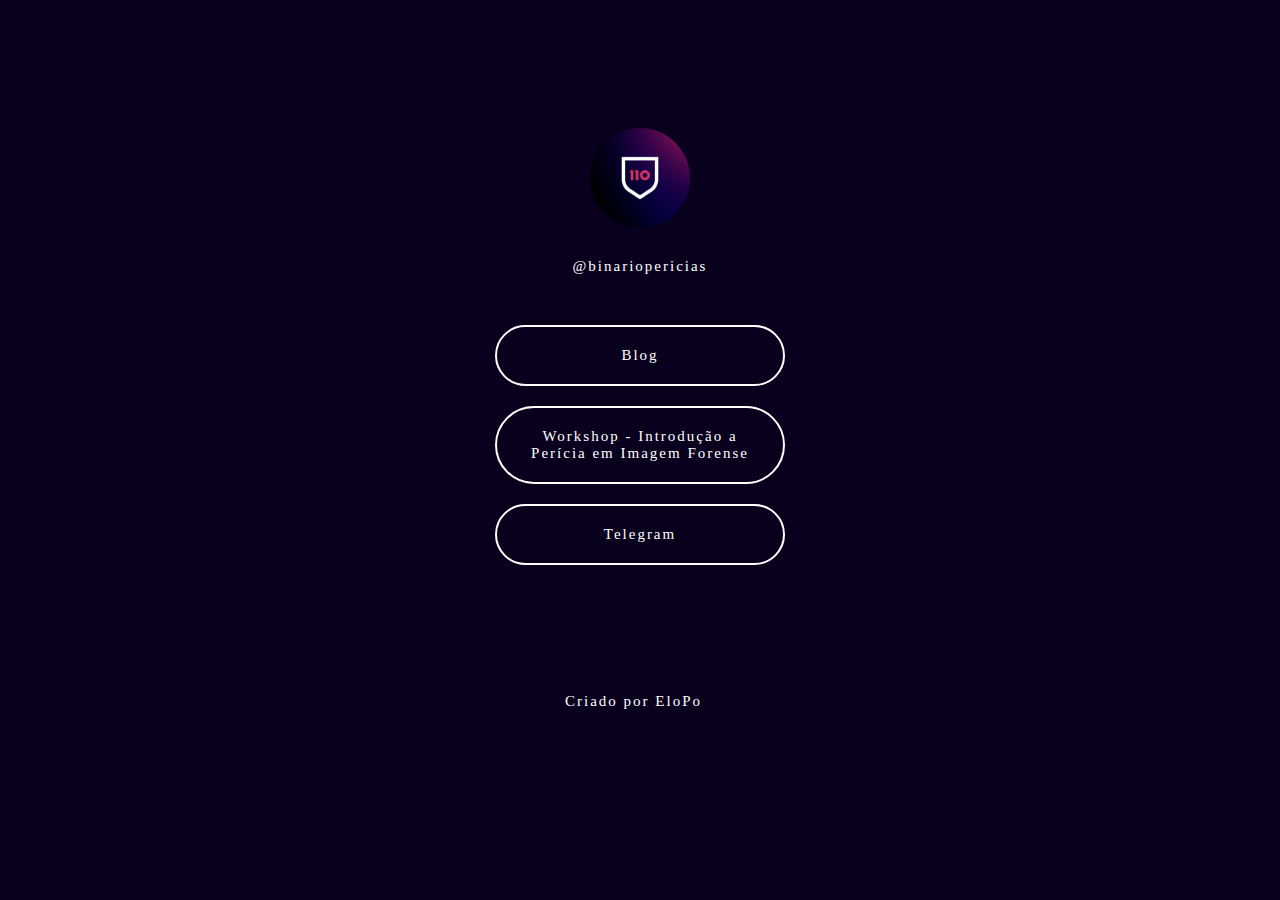
<file: index.html>
<!DOCTYPE html>
<html lang="pt">

<head>
    <meta charset="UTF-8">
    <meta name="viewport" content="width=device-width, initial-scale=1.0">
    <!-- Global site tag (gtag.js) - Google Analytics -->
    <script async src="https://www.googletagmanager.com/gtag/js?id=G-NB1YH1NGWM"></script>
        <script>
            window.dataLayer = window.dataLayer || [];
            function gtag(){dataLayer.push(arguments);}
            gtag('js', new Date());

            gtag('config', 'G-NB1YH1NGWM');
        </script>
    <link rel="shortcut icon" href="assets/favicon.ico" />
    <link rel="stylesheet" href="style.css">
    <title>Binário Perícias</title>
</head>

<body>

    <img src="assets/logo.png" alt="" class="logo">

    <div class="nameperfil">
        <a href="https://www.instagram.com/binariopericias/">@binariopericias</a>
    </div>

    <a href="https://medium.com/bin%C3%A1rio" class="links">Blog</a>
    <a href="https://www.sympla.com.br/evento-online/workshop-introducao-a-pericia-em-imagem-forense/2248401" class="links">Workshop - Introdução a Perícia em Imagem Forense</a>
    <a href="https://t.me/+oP57Dj9QGNFjYjVh" class="links">Telegram</a>

    <div class="creator">
        <a href="https://github.com/EloPo">Criado por EloPo</a>
    </div>

</body>

</html>
</file>
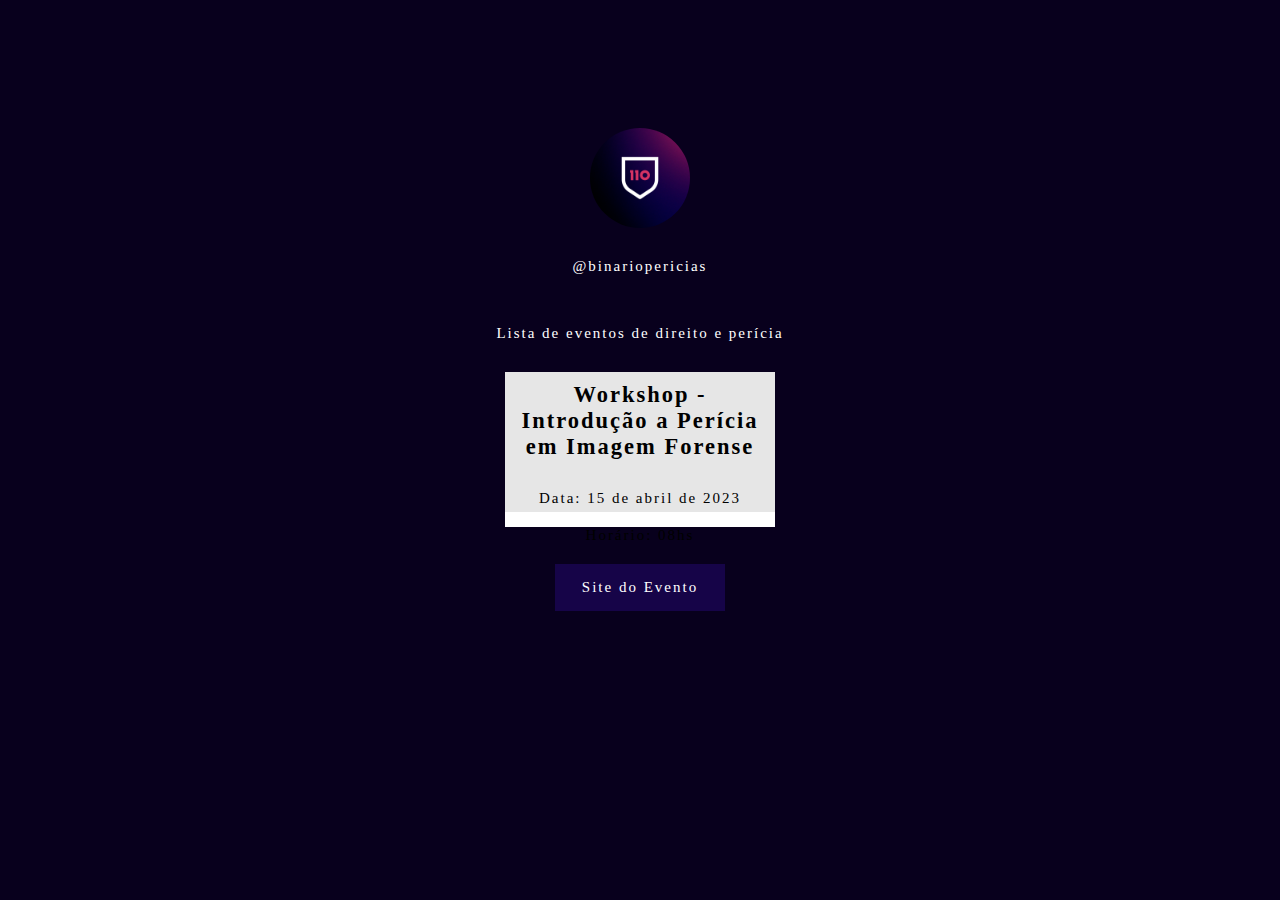
<file: curso.html>
<!DOCTYPE html>
<html lang="pt-br">

<head>
    <meta charset="UTF-8" />
    <meta http-equiv="X-UA-Compatible" content="IE=edge" />
    <meta name="viewport" content="width=device-width, initial-scale=1.0" />
    <link rel="stylesheet" href="style.css" />
    <title>Eventos</title>
</head>

<body>
    <img src="assets/logo.png" alt="" class="logo" />

    <div class="nameperfil">
        <a href="https://www.instagram.com/binariopericias/">@binariopericias</a>
    </div>

    <p>Lista de eventos de direito e perícia</p>

    <section class="container">

        <div class="card">
            <div class="card-image card-1">
            <h2>Workshop - Introdução a Perícia em Imagem Forense</h2>
            <p>Data: 15 de abril de 2023</p>
            <p>Horário: 08hs</p>
            <a href="https://www.sympla.com.br/evento-online/workshop-introducao-a-pericia-em-imagem-forense/1926244">Site do Evento</a>
        </div>
    </section>
</body>
</html>
</file>
<file: style.css>
body {
    background-color: #08001d;
    color: #ffffff;
    font-family: 'Open Sans', 'sans-serif';
    font-size: 15px;
    letter-spacing: 2px;
}

img {
    border-radius: 50%;
}

.logo {
    display: block;
    margin-left: auto;
    margin-right: auto;
    margin-top: 10%;
    height: auto;
    max-width: 100px;
}

.nameperfil {
    text-align: center;
    padding: 30px;
}

p {
    text-align: center;
    margin: 20px;
}

.links {
    text-align: center;
    margin-top: 20px;
    padding: 20px;
    border: 1px solid #ffffff;
    border-width: 2px;
    border-radius: 40px;
    width: 290px;
    display: block;
    margin-left: auto;
    margin-right: auto;
}

a {
    text-decoration: none;
    color: #ffffff;
    transition: color 1s;
}

a:hover {
    color: #000000;
    background: #ffffff;
}

.creator {
    display: block;
    margin-left: auto;
    margin-right: auto;
    margin-top: 10%;
    height: auto;
    max-width: 150px;
}

* {
    box-sizing: border-box;
    padding: 0;
    margin: 0;
}

.container {
    display: flex;
    justify-content: center;
    flex-wrap: wrap;
    border-radius: 15px;
}

.card {
    background: #ffffff;
    width: 270px;
    margin: 10px;
    border-radius: 15px 15px 0 0;
}

.card-image {
    height: 140px;
    margin-bottom: 15px;
    background-size: cover;
}

.card-1 {
    background-image: url('https://www.sympla.com.br/imgs/2a09d9c314f840836d421834a687bcf2.png');
    background-color: #E6E6E6;
}

.card h2 {
    text-align: center;
    padding: 10px;
    color: #000000;
}

.card a {
    background-color: #160448;
    color: #ffffff;
    padding: 15px 20px;
    display: block;
    text-align: center;
    margin: 20px 50px;
    text-decoration: none;
}

.card p {
    color: #000000;
}
</file>
